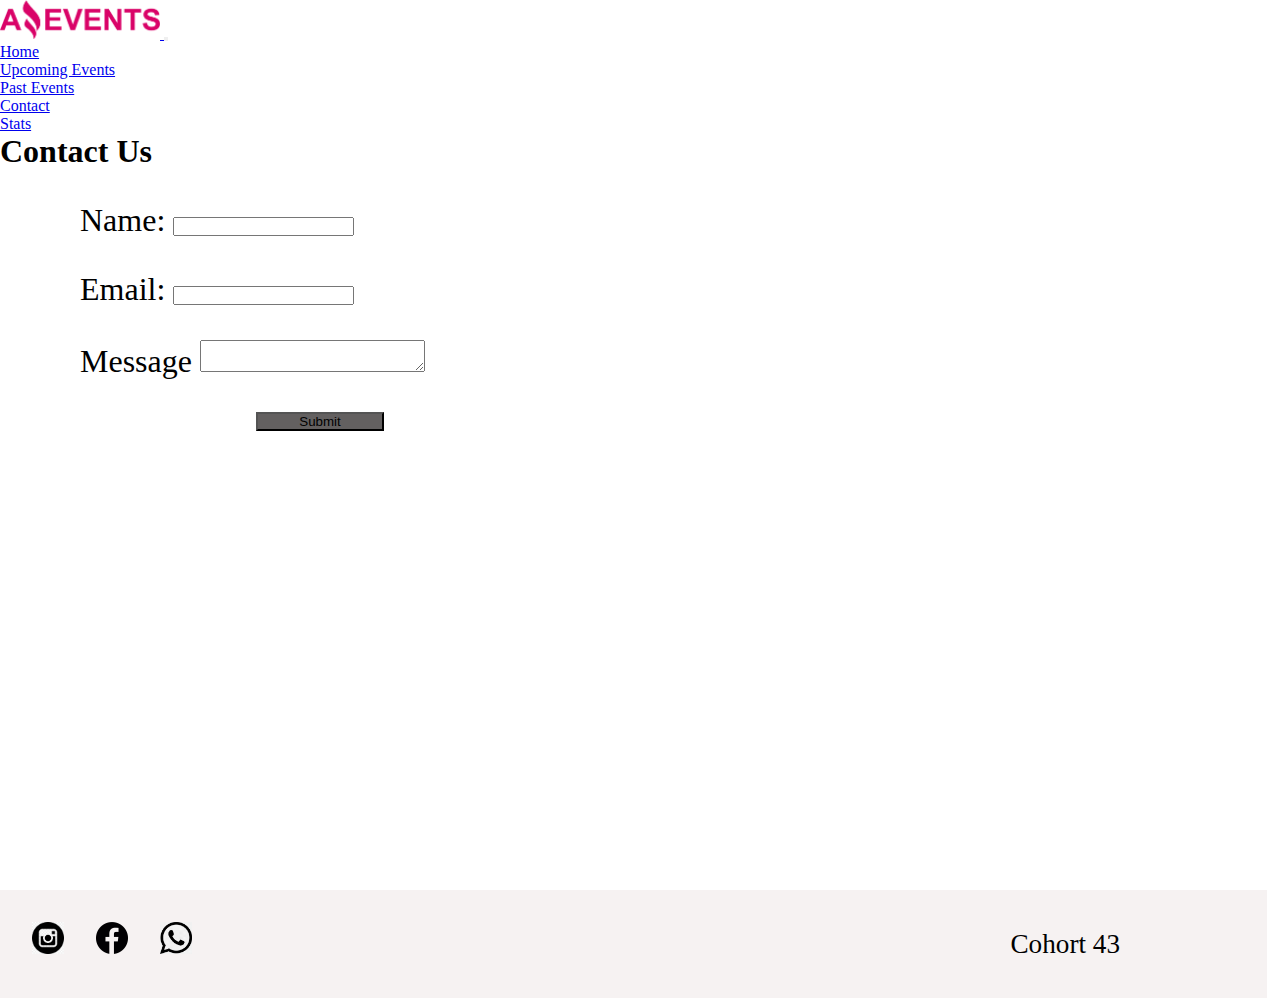
<file: contact.html>
<!DOCTYPE html>
<html lang="en">

<head>
    <meta charset="UTF-8">
    <meta http-equiv="X-UA-Compatible" content="IE=edge">
    <meta name="viewport" content="width=device-width, initial-scale=1.0">
    <link rel="shortcut icon" href="./assets/images/favicon-32x32.png" type="image/x-icon">
    <link rel="stylesheet" href="./assets/style.css">
    <link href="https://cdn.jsdelivr.net/npm/bootstrap@5.3.0-alpha1/dist/css/bootstrap.min.css" rel="stylesheet"
        integrity="sha384-GLhlTQ8iRABdZLl6O3oVMWSktQOp6b7In1Zl3/Jr59b6EGGoI1aFkw7cmDA6j6gD" crossorigin="anonymous">
    <title> Contact | Amazing Events</title>
</head>

<body style="max-width: 99vw;">
    <header class="first" style="max-width: 100vw;">
        <div class=" row navbar navbar-expand-lg m-3" style="max-width: 100vw;">
            <div class="navbar bg-body-tertiary container-fluid">
                <div class="row d-flex">
                    <a class="navbar-brand" href="#">
                        <img class="logo" src="./assets/Logo Amazing Events.png" alt="logo">
                    </a>
                    <button id="boton" type="button" class="navbar-toggler ms-5" data-bs-toggle="collapse"
                        data-bs-target="#navbarCollapse">
                        <span class="navbar-toggler-icon"></span>
                    </button>
                </div>
                <div class="collapse navbar-collapse" id="navbarCollapse">
                    <ul class=" navbar-nav nav nav-pills navbar-nav navbar-nav ms-auto gap-2 ">
                        <li class="nav-item p-3">
                            <a class="nav-link active text-bg-dark p-3" aria-current="page" href="./index.html">Home</a>
                        </li>
                        <li class="nav-item p-3">
                            <a class="nav-link active text-bg-dark p-3 " href="./upcoming.html">Upcoming Events</a>
                        </li>
                        <li class="nav-item p-3">
                            <a class="nav-link active text-bg-dark p-3" href="./past.html">Past Events</a>
                        </li>
                        <li class="nav-item p-3">
                            <a class="nav-link active text-bg-dark p-3 " href="#">Contact</a>
                        </li>
                        </li>
                        <li class="nav-item p-3">
                            <a class="nav-link active text-bg-dark p-3 " href="./stats.html">Stats</a>
                        </li>
                    </ul>
                </div>
            </div>
        </div>
        <div class="row">
            <h1 class=" display-1 d-flex justify-content-center" style="max-width: 100vw;"> Contact Us</h1>
        </div>
    </header>
    </header>
    <main class="row d-flex justify-content-center" style="max-width: 100vw; min-height: 80vh;">
        <form class="forma" style="width: 40rem;">
            <div class="p-3" style="width: 30rem;">
                <label for="exampleInputEmail1" class="form-label">Name:</label>
                <input type="email" class="form-control" id="exampleInputEmail1">
            </div>
            <div class="p-3" style="width: 30rem;">
                <label for="exampleInputPassword1" class="form-label">Email:</label>
                <input type="password" class="form-control" id="exampleInputPassword1">
            </div>
            <div class="p-3" style="width: 30rem;">
                <label> Message
                    <textarea name="textarea" rows="2" cols="26"></textarea>
                </label>
            </div>
            <button type="submit" class="btn btn-primary" id="bot">Submit</button>
        </form>



    </main>
    <footer>
        <div class="red">
            <img class="social" src="./assets/images/insta.png" alt="Redes Sociales">
            <img class="social" src="./assets/images/face.png" alt="Redes Sociales">
            <img class="social" src="./assets/images/whats.png" alt="Redes Sociales">
            <p class="text">Cohort 43</p>
        </div>
    </footer>



    <script src="https://cdn.jsdelivr.net/npm/bootstrap@5.3.0-alpha1/dist/js/bootstrap.bundle.min.js"
        integrity="sha384-w76AqPfDkMBDXo30jS1Sgez6pr3x5MlQ1ZAGC+nuZB+EYdgRZgiwxhTBTkF7CXvN"
        crossorigin="anonymous"></script>
</body>

</html>
</file>
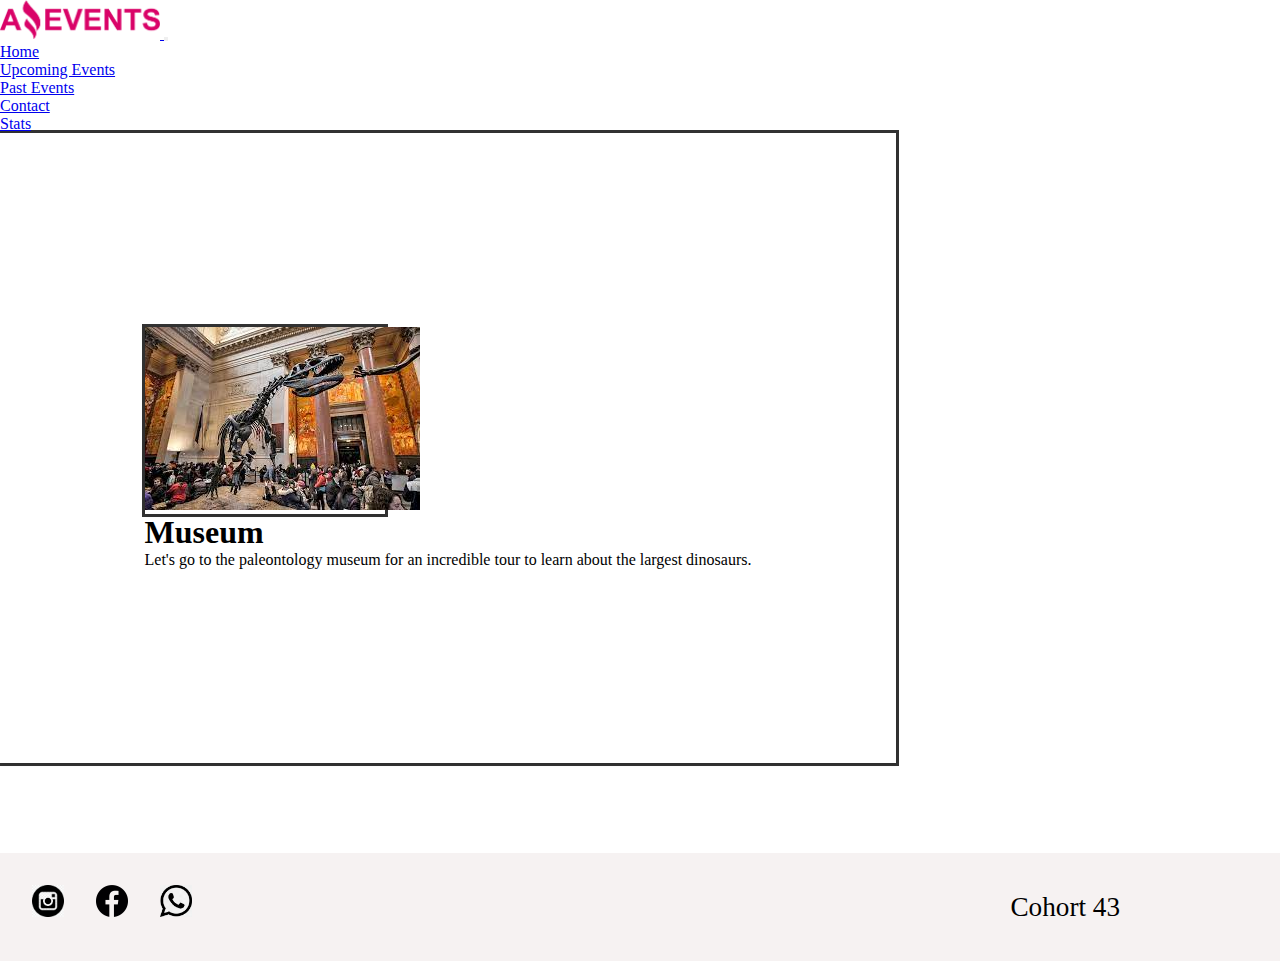
<file: details.html>
<!DOCTYPE html>
<html lang="en">

<head>
    <meta charset="UTF-8">
    <meta http-equiv="X-UA-Compatible" content="IE=edge">
    <meta name="viewport" content="width=device-width, initial-scale=1.0">
    <link rel="shortcut icon" href="./assets/images/Logo Amazing Events.png" type="image/x-icon">
    <link rel="stylesheet" href="./assets/style.css">
    <link href="https://cdn.jsdelivr.net/npm/bootstrap@5.3.0-alpha1/dist/css/bootstrap.min.css" rel="stylesheet"
        integrity="sha384-GLhlTQ8iRABdZLl6O3oVMWSktQOp6b7In1Zl3/Jr59b6EGGoI1aFkw7cmDA6j6gD" crossorigin="anonymous">
    <title> Details | Amazing Events</title>
</head>

<body style="min-width: 98vw; min-height: 98vh;">
    <header class="first" style="min-width: 98vw;">
        <div class=" row navbar navbar-expand-lg m-3">
            <div class="navbar bg-body-tertiary container-fluid">
                <div class="row d-flex">
                    <a class="navbar-brand" href="#">
                        <img class="logo" src="./assets/images/Logo Amazing Events.png" alt="logo">
                    </a>
                    <button id="boton" type="button" class="navbar-toggler ms-5" data-bs-toggle="collapse"
                        data-bs-target="#navbarCollapse">
                        <span class="navbar-toggler-icon"></span>
                    </button>
                </div>
                <div class="collapse navbar-collapse" id="navbarCollapse">
                    <ul class=" navbar-nav nav nav-pills navbar-nav navbar-nav ms-auto gap-2 me-5">
                        <li class="nav-item ms-4 mt-3">
                            <a class="nav-link active text-bg-dark p-3" aria-current="page" href="./index.html">Home</a>
                        </li>
                        <li class="nav-item ms-4 mt-3">
                            <a class="nav-link active text-bg-dark p-3 " href="./upcoming.html">Upcoming Events</a>
                        </li>
                        <li class="nav-item ms-4 mt-3">
                            <a class="nav-link active text-bg-dark p-3" href="./past.html">Past Events</a>
                        </li>
                        <li class="nav-item ms-4 mt-3">
                            <a class="nav-link active text-bg-dark p-3" href="./contact.html">Contact</a>
                        </li>
                        </li>
                        <li class="nav-item ms-4 mt-3">
                            <a class="nav-link active text-bg-dark p-3 " href="./stats.html">Stats</a>
                        </li>
                    </ul>
                </div>
            </div>
        </div>
        <main style="min-width: 98vw; min-height: 80vh;">
            <div class="card mb-3" id="lit">
                <div class="row g-0">
                    <div class="col-md-4" id="foto">
                        <img src="./assets/images/Salida al museo5.jpg" class="img-fluid rounded-start" alt="...">
                    </div>
                    <div class="col-md-8">
                        <div class="card-body">
                            <h5 class="card-title">Museum</h5>
                            <p class="card-text" id="letras">Let's go to the paleontology museum for an incredible tour to learn about the
                                largest
                                dinosaurs.</p>
                        </div>
                    </div>
                </div>
            </div>
            </div>
        </main>
        <footer>
            <div class="red">
                <img class="social" src="./assets/images/insta.png" alt="Redes Sociales">
                <img class="social" src="./assets/images/face.png" alt="Redes Sociales">
                <img class="social" src="./assets/images/whats.png" alt="Redes Sociales">
                <p class="text">Cohort 43</p>
            </div>
        </footer>



        <script src="https://cdn.jsdelivr.net/npm/bootstrap@5.3.0-alpha1/dist/js/bootstrap.bundle.min.js"
            integrity="sha384-w76AqPfDkMBDXo30jS1Sgez6pr3x5MlQ1ZAGC+nuZB+EYdgRZgiwxhTBTkF7CXvN"
            crossorigin="anonymous"></script>
</body>

</html>
</file>
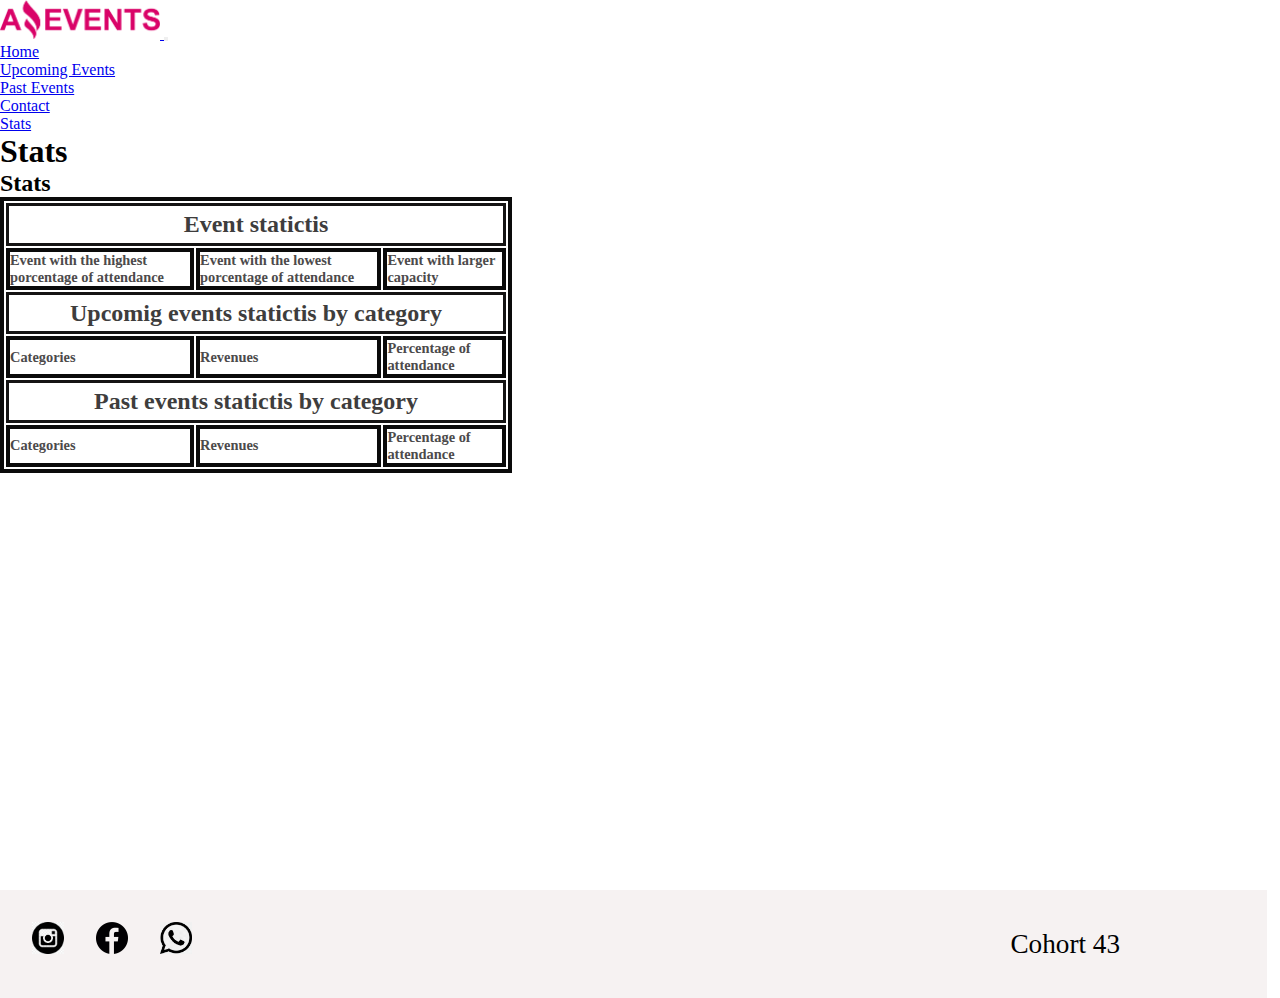
<file: stats.html>
<!DOCTYPE html>
<html lang="en">

<head>
    <meta charset="UTF-8">
    <meta http-equiv="X-UA-Compatible" content="IE=edge">
    <meta name="viewport" content="width=device-width, initial-scale=1.0">
    <link rel="shortcut icon" href="./assets/images/favicon-32x32.png" type="image/x-icon">
    <link rel="stylesheet" href="./assets/style.css">
    <link href="https://cdn.jsdelivr.net/npm/bootstrap@5.3.0-alpha1/dist/css/bootstrap.min.css" rel="stylesheet"
        integrity="sha384-GLhlTQ8iRABdZLl6O3oVMWSktQOp6b7In1Zl3/Jr59b6EGGoI1aFkw7cmDA6j6gD" crossorigin="anonymous">
    <title> Stats | Amazing Events</title>
</head>
<body style="max-width: 99vw;">
    <header class="first" style="max-width: 100vw;">
        <div class=" row navbar navbar-expand-lg m-3" style="max-width: 100vw;">
            <div class="navbar bg-body-tertiary container-fluid">
                <div class="row d-flex">
                    <a class="navbar-brand" href="#">
                        <img class="logo" src="./assets/Logo Amazing Events.png" alt="logo">
                    </a>
                    <button id="boton" type="button" class="navbar-toggler ms-5" data-bs-toggle="collapse"
                        data-bs-target="#navbarCollapse">
                        <span class="navbar-toggler-icon"></span>
                    </button>
                </div>
                <div class="collapse navbar-collapse" id="navbarCollapse">
                    <ul class=" navbar-nav nav nav-pills navbar-nav navbar-nav ms-auto gap-2 ">
                        <li class="nav-item p-3">
                            <a class="nav-link active text-bg-dark p-3" aria-current="page" href="./index.html">Home</a>
                        </li>
                        <li class="nav-item p-3">
                            <a class="nav-link active text-bg-dark p-3 " href="./upcoming.html">Upcoming Events</a>
                        </li>
                        <li class="nav-item p-3">
                            <a class="nav-link active text-bg-dark p-3" href="./past.html">Past Events</a>
                        </li>
                        <li class="nav-item p-3">
                            <a class="nav-link active text-bg-dark p-3 " href="./contact.html">Contact</a>
                        </li>
                        </li>
                        <li class="nav-item p-3">
                            <a class="nav-link active text-bg-dark p-3 " href="#">Stats</a>
                        </li>
                    </ul>
                </div>
            </div>
        </div>
        <div class="row">
            <h1 class=" display-1 d-flex justify-content-center" style="max-width: 98vw;"> Stats</h1>
        </div>
    </header>

    
    <main class=" p-2" style="min-height: 80vh;" >
        <h2 class="text-center title">Stats</h2>
        <table class="table">
            <thead>
                <tr>
                <th colspan=3 scope="col" class="td_bold">Event statictis</th>
                </tr>
            </thead>
            <tbody id="table1">
                <tr>
                <td class="td_bold"><strong>Event with the highest porcentage of attendance</strong></td> 
                <td class="td_bold"><strong>Event with the lowest porcentage of attendance</strong></td> 
                <td class="td_bold"><strong>Event with larger capacity</strong></td>
                </tr>
            </tbody>
            <thead>
                <tr>
                <th  colspan=3 scope="col" class="td_bold"><strong>Upcomig events statictis by category</strong></th>
                </tr>
            </thead>
            <tbody>
                <tr>
                <td class="td_bold"><strong>Categories</strong></td>
                <td class="td_bold"><strong>Revenues</strong></td>
                <td class="td_bold"><strong>Percentage of attendance</strong></td>
                </tr>
            </tbody>
            <tbody id="table2">
            </tbody>
            <thead>
                <tr>
                <th class="td_bold" colspan=3 scope="col">Past events statictis by category</th>
                </tr>
            </thead>
            <tbody id="table3">
                <tr>
                <td class="td_bold"><strong>Categories</strong></td><strong></strong>
                <td class="td_bold"><strong>Revenues</strong></td>
                <td class="td_bold"><strong>Percentage of attendance</strong></td>
                </tr>
            </tbody>
            </table>
    </main>
    <footer>
        <div class="red">
            <img class="social" src="./assets/images/insta.png" alt="Redes Sociales">
            <img class="social" src="./assets/images/face.png" alt="Redes Sociales">
            <img class="social" src="./assets/images/whats.png" alt="Redes Sociales">
            <p class="text">Cohort 43</p>
        </div>
    </footer>


    <script src="./stats.js"></script>
    <script src="https://cdn.jsdelivr.net/npm/bootstrap@5.3.0-alpha1/dist/js/bootstrap.bundle.min.js"
        integrity="sha384-w76AqPfDkMBDXo30jS1Sgez6pr3x5MlQ1ZAGC+nuZB+EYdgRZgiwxhTBTkF7CXvN"
        crossorigin="anonymous"></script>
</body>

</html>
</file>
<file: assets/style.css>
* {
    margin: 0 !important;
    padding: 0 ;
    box-sizing: border-box !important;
}
.logo {
    width: 10rem;
}
.forma {
    padding: 2rem;
    font-size: 2rem;
    max-width: 98vw;
    gap: 2rem;
    display: flex;
    flex-direction: column;
    align-items: center;
}
#bot {
    margin-left: 17rem;
    width: 8rem;
    background-color: rgb(99, 96, 96);
}
.buscar {
    display: flex;
    justify-content: space-around;
    flex-wrap: wrap;
}

#lit {
    display: flex;
    flex-direction: row;
    justify-content: center;
    align-items: center;
    align-content: center;
    width: 70vw;
    height: 70vh;
    box-shadow: rgba(0, 0, 0, 0.16) 0px 1px 4px, rgb(51, 51, 51) 0px 0px 0px 3px;
}
#foto {
    box-shadow: rgba(0, 0, 0, 0.16) 0px 1px 4px, rgb(51, 51, 51) 0px 0px 0px 3px;
    width: 15rem;
}
footer {
    background-color: rgb(246, 242, 242);
    height: 12vh;
    display: flex;
}
.social {
    width: 2rem;
    height: 2rem;
}
.text{
    width: 80vw;
    text-align: end;
    align-self: center;
    font-size: 1.7rem;
}
.red {
    width: 90vw;
    padding: 2rem;
    gap: 2rem;
    display: flex;
    flex-direction: row;
}
.table {
    height: 50v;
    width: 40vw;
    font-size: 0.9rem;
}
.table-responsive {
    height: 50v;
    width: 40vw;
    border-collapse: collapse;
    empty-cells: hide;
}

thead th {
    border: 0.2rem solid rgb(21, 20, 20);
    font-size: 1.5rem;
    padding: 0.3rem;
    color: #3e3d3d;
}

.table,
thead,
tbody,
th,
td {
    border: solid 0.3rem rgb(10, 10, 10);
    color: #4c4a4b; 
}
.card:hover {
    font-weight: bold;
    font-style: oblique;
    transform:scale(1.1);
}
#cards {
    display: flex;
    flex-direction: row;
    flex-wrap: wrap;
}
.tarjetaDetalles {
    display: flex;
    justify-content: center;
    color: crimson;

}
h5 {
    font-size: 2rem;
}
.card-img-top {
    padding: 1rem;
    width: 12rem;
    height: 12rem;
}
#boton1 {
    display: flex;
    justify-content: space-between;
    margin-top: 0.6rem;
    align-items: baseline;
}
#textoParrafo {
    min-height: 6rem;
}
.myCategory {
    display: flex;
    padding: 2rem;
    font-size: 1.2rem;
}
section {
    display: flex;
    flex-wrap: wrap;
} 
.not{
    display: flex;
    flex-direction: row;
    justify-content: center;
    color:crimson;
    font-size: 5rem;
    width: 80rem;
}

@media only screen and (min-width: 319px) and (max-width: 768px) {
    .d-flex, .m-5, .gap-4 {
        display: flex;
        flex-wrap: wrap;
        
    }
    .first {
    min-width: 17rem;
    }
    #boton {
        width: 14rem;
    }
    /* .res {
        /* display: none; } */
    .red {
        display: flex;
        flex-direction: column;
        align-items: center;
        min-height: 40vh;
    }
    .text {
        text-align: center;
        
    }
    footer {
        min-height: 44vh;
        min-width: 17rem;
    }
    #navMove {
        display: flex;
        justify-content: center;

    }

}
@media only screen and (min-width: 767px) and (max-width: 1024px) {
    
    #boton {
        width: 30rem;

    } 
}
</file>
